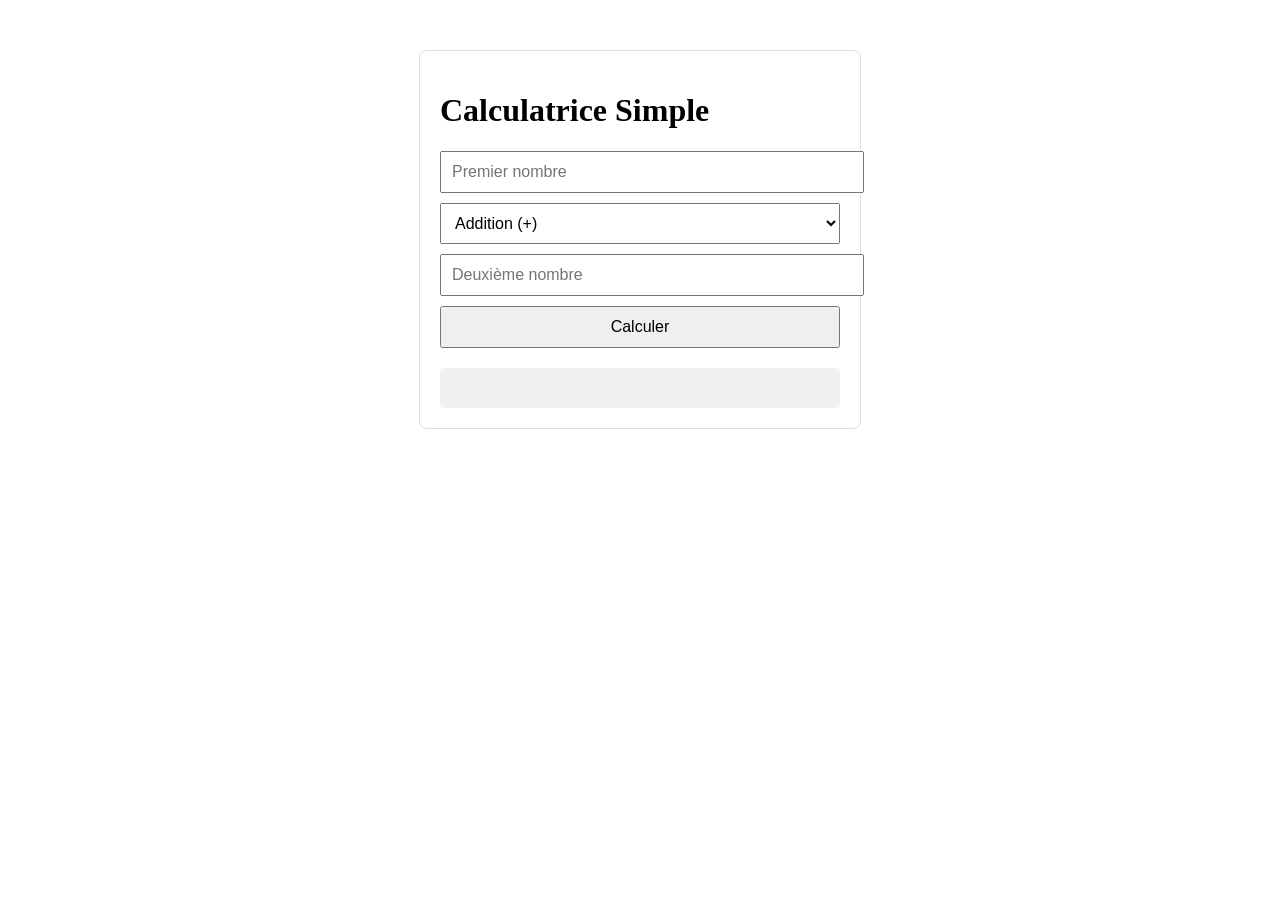
<file: src/index.html>
<!DOCTYPE html>
<html lang="fr">
<head>
  <meta charset="UTF-8">
  <meta name="viewport" content="width=device-width, initial-scale=1.0">
  <title>Calculatrice Simple</title>
  <link rel="stylesheet" href="style.css">
</head>
<body>
  <div class="container">
    <h1>Calculatrice Simple</h1>
    <form id="calculator">
      <input type="number" id="num1" placeholder="Premier nombre" step="any" required>
      <select id="operation">
        <option value="add">Addition (+)</option>
        <option value="subtract">Soustraction (-)</option>
        <option value="multiply">Multiplication (×)</option>
        <option value="divide">Division (÷)</option>
      </select>
      <input type="number" id="num2" placeholder="Deuxième nombre" step="any" required>
      <button type="submit" id="calculate">Calculer</button>
    </form>
    <div id="result"></div>
  </div>
  <script src="script.js"></script>
</body>
</html>
</file>
<file: src/style.css>
.container {
  max-width: 400px;
  margin: 50px auto;
  padding: 20px;
  border: 1px solid #ddd;
  border-radius: 8px;
}

input,
select,
button {
  display: block;
  width: 100%;
  margin: 10px 0;
  padding: 10px;
  font-size: 16px;
}

#result {
  margin-top: 20px;
  padding: 10px;
  background-color: #f0f0f0;
  border-radius: 4px;
  min-height: 20px;
}
</file>
